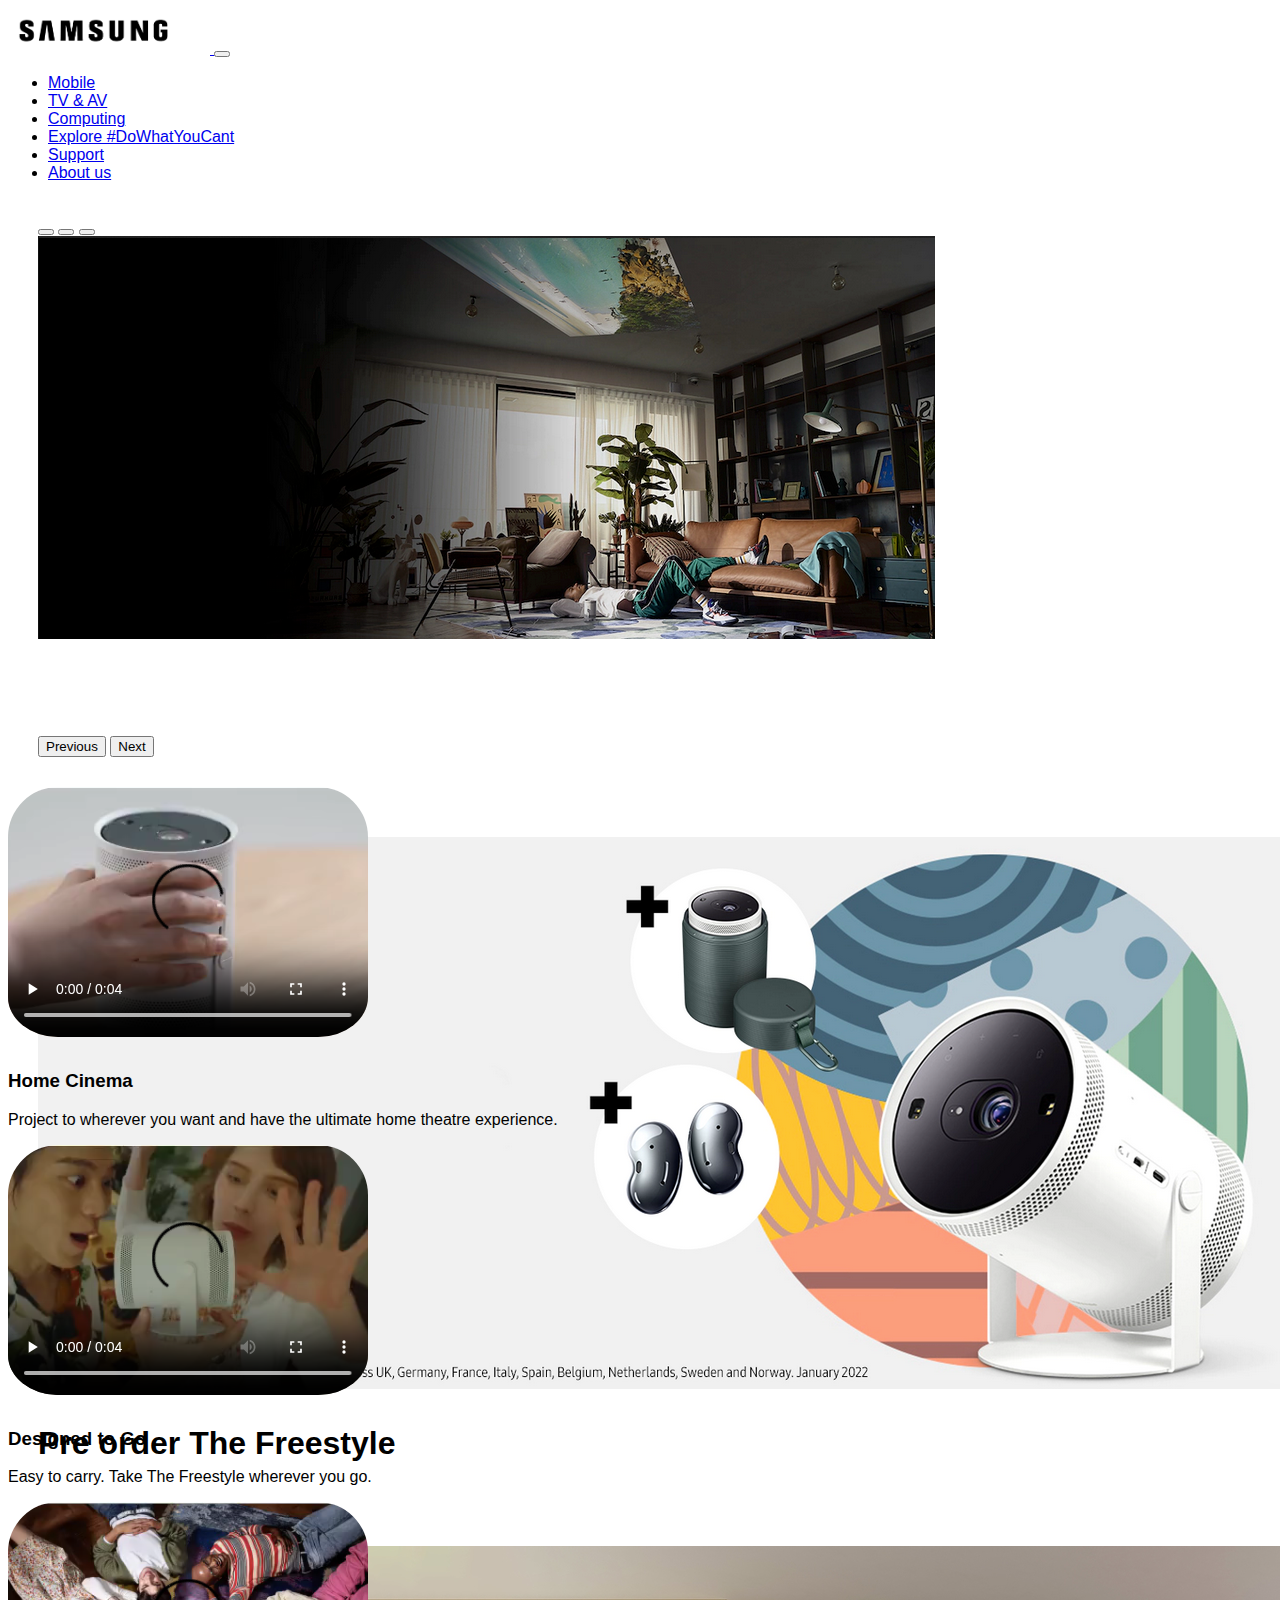
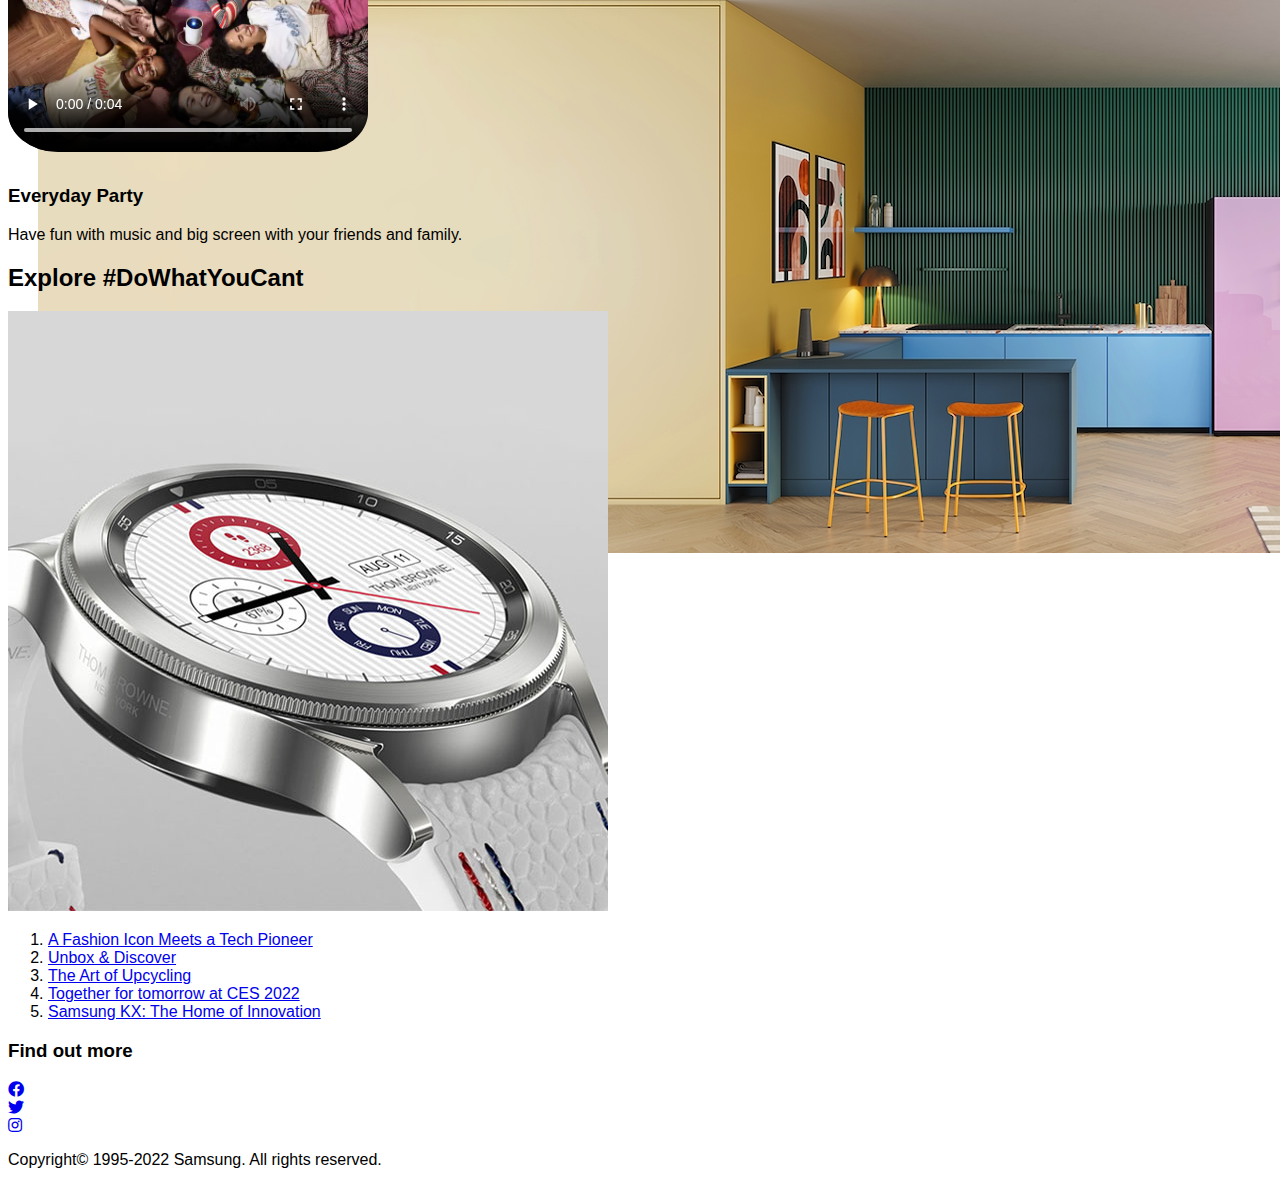
<file: index.html>
<!DOCTYPE html>
<html lang="en">
  <head>
    <meta charset="UTF-8" />
    <meta http-equiv="X-UA-Compatible" content="IE=edge" />
    <meta name="viewport" content="width=device-width, initial-scale=1.0" />
    <link rel="stylesheet" href="css/style.css" />
    <!-- CSS only -->
<link href="https://cdn.jsdelivr.net/npm/bootstrap@5.1.3/dist/css/bootstrap.min.css" rel="stylesheet" integrity="sha384-1BmE4kWBq78iYhFldvKuhfTAU6auU8tT94WrHftjDbrCEXSU1oBoqyl2QvZ6jIW3" crossorigin="anonymous">
    <!--Font Awesome-->
    <link
      rel="stylesheet"
      href="https://cdnjs.cloudflare.com/ajax/libs/font-awesome/5.15.4/css/all.min.css"
      integrity="sha512-1ycn6IcaQQ40/MKBW2W4Rhis/DbILU74C1vSrLJxCq57o941Ym01SwNsOMqvEBFlcgUa6xLiPY/NS5R+E6ztJQ=="
      crossorigin="anonymous"
      referrerpolicy="no-referrer"
    />
<!--Google Font-->
    <link href="https://fonts.googleapis.com/css2?family=Open+Sans:wght@300;400;700&display=swap" rel="stylesheet">

    <!-- Fav Icon-->
    <link
      rel="shortcut icon"
      href="images/favicon_samsung.png"
      type="image/x-icon"
    />
    <title>Samsung UK</title>
  </head>
  <body>
    <!--Header-->
    <!--<div class="container">
      <div class="row">
        <div class="col-sm-4">
    <header>
        <a href="index.html">
          <img
            src="images/samsung_logo.png"
            alt="samsung logo"
        /></a>
      </div>-->
<!--Nav Bar boostrap-->
<nav class="navbar navbar-expand-lg navbar-light p3">
  <a class="navbar-brand" href="index.html">
      <img
        src="images/samsung_logo.png"
        alt="samsung logo"/>
      </a>
    <button class="navbar-toggler" type="button" data-bs-toggle="collapse" data-bs-target="#navbarSupportedContent">
      <span class="navbar-toggler-icon"></span>
    </button>
          <div class="collapse navbar-collapse" id="navbarSupportedContent">
            <ul class="navbar-nav me-auto mb-2 mb-lg-0">
              <li class="nav-item">
                <a class="nav-link" href="../pages/mobile.html">Mobile</a>
              <li class="nav-item">
                <a class="nav-link" href="../pages/TV&AV.html">TV & AV</a>
              </li>
              <li class="nav-item">
                <a class="nav-link" href="../pages/computing.html">Computing</a>
              </li>
              <li class="nav-item">
                <a class="nav-link" href="../pages/explore.html">Explore #DoWhatYouCant</a>
              </li>
              <li class="nav-item">
                <a class="nav-link" href="../pages/support.html">Support</a>
              </li>
              <li class="nav-item">
                <a class="nav-link" href="../pages/aboutus.html">About us</a>
              </li>
            </ul>
          </div>
        </div>
      </nav>
    </div>
    </div>
    </header>
    <!--Main content-->
    <main>

 <!--carroousel -->
      <div id="carouselExampleCaptions" class="carousel slide pb-5" data-bs-ride="carousel">
        <div class="carousel-indicators">
          <button type="button" data-bs-target="#carouselExampleCaptions" data-bs-slide-to="0" class="active" aria-current="true"></button>
          <button type="button" data-bs-target="#carouselExampleCaptions" data-bs-slide-to="1"></button>
          <button type="button" data-bs-target="#carouselExampleCaptions" data-bs-slide-to="2"></button>
        </div>
        <div class="carousel-inner">
          <div class="carousel-item active main_kv">
            <img src="images/Main_KV_Home.png" class="d-block w-100" alt="...">
            <div class="carousel-caption d-none d-md-block text-start">
              <h1 class="fs-4 text">Reserve your place in line <br> for the Freestyle</h1>
              <p class="p_white fs-6 text fw-lighter">Meet The Freestyle - the Samsung Smart TV experience,<br> with no boundaries</p>
              <button> <a href="#" target="_blank">Pre-order</a></button>
            </div>
          </div>
          <div class="carousel-item">
            <img src="images/Image_kv2.png" class="d-block w-100" alt="...">
            <div class="carousel-caption d-none d-md-block text-start">
              <h3 class="fs-4 text">Pre order The Freestyle</h3>
              <p class="fs-6 text fw-lighter text-dark">Rececive complementary Galaxy Buds Live.<br> Plus, claim a complimantary travel case.</p>
            </div>
          </div>
          <div class="carousel-item">
            <img src="images/Image_kv3.jpg" class="d-block w-100" alt="...">
            <div class="carousel-caption d-none d-md-block text-start">
              <h3 class="fs-4 text">Visit the Bespoke studio <br> for a virtual showroom experience</h3>
              <p class="fs-6 text fw-lighter text-dark">Plus, free delivery and installation available.</p>
            </div>
          </div>
        </div>
        <button class="carousel-control-prev" type="button" data-bs-target="#carouselExampleCaptions" data-bs-slide="prev">
          <span class="carousel-control-prev-icon" aria-hidden="true"></span>
          <span class="visually-hidden">Previous</span>
        </button>
        <button class="carousel-control-next" type="button" data-bs-target="#carouselExampleCaptions" data-bs-slide="next">
          <span class="carousel-control-next-icon" aria-hidden="true"></span>
          <span class="visually-hidden">Next</span>
        </button>
      </div>
       <!--Carousel
       <div id="carouselExampleIndicators" class="carousel slide" data-bs-ride="carousel" px-3 py-3>
        <div class="carousel-indicators">
          <button type="button" data-bs-target="#carouselExampleIndicators" data-bs-slide-to="0" class="active" aria-current="true" aria-label="Slide 1"></button>
          <button type="button" data-bs-target="#carouselExampleIndicators" data-bs-slide-to="1" aria-label="Slide 2"></button>
          <button type="button" data-bs-target="#carouselExampleIndicators" data-bs-slide-to="2" aria-label="Slide 3"></button>
        </div>
        <div class="carousel-inner">
          <div class="carousel-item active">
            <img src="images/Main_KV_Home.png" class="d-block w-100" alt="...">
            <h1>Reserve your place in line <br> for the Freestyle</h1>
            <p class="p_white">Meet The Freestyle - the Samsung Smart TV experience,<br> with no boundaries</p>
            <button class="button_Main_KV"><a href="#" target="_blank">Pre-order</a></button>
          </div>
          <div class="carousel-item">
            <img src="images/Image_kv2.png" class="d-block w-100" alt="...">
            <h3>Pre order The Freestyle</h3>
            <p class="p_kv2_black">Rececive complementary Galaxy Buds Live.<br> Plus, claim a complimantary travel case.</p>
          </div>
          <div class="carousel-item">
            <img src="images/Image_kv3.jpg" class="d-block w-100" alt="...">
            <h3>Visit the Bespoke studio <br> for a virtual showroom experience</h3>
            <p class="p_kv3_black">Plus, free delivery and installation available.</p>
          </div>
        </div>
        <button class="carousel-control-prev" type="button" data-bs-target="#carouselExampleIndicators" data-bs-slide="prev">
          <span class="carousel-control-prev-icon" aria-hidden="true"></span>
          <span class="visually-hidden">Previous</span>
        </button>
        <button class="carousel-control-next" type="button" data-bs-target="#carouselExampleIndicators" data-bs-slide="next">
          <span class="carousel-control-next-icon" aria-hidden="true"></span>
          <span class="visually-hidden">Next</span>
        </button>
      </div>
    
      <section class="hero__image">
         <img class="kv_img" class="img-fluid"
          src="images/Main_KV_Home.png"
          alt="The Freestyle projects a film on
        the ceiling of a man's living room. He watches the film laying down on the
        floor"
        />
        <h1><small>Reserve your place in line <br> for the Freestyle</small></h1>
        <button> <a href="#" target="_blank">Pre-order</a></button>
      </section>-->

    <!--Section 2-->
    <section class="container">
        <div class="row">
        <div class="col-sm-4 text-center">
          <video controls autoplay loop class="img-card">
            <source src="videos/The-freestyle-Home1.mp4" alt="freestyle video">
          </video>
          <h3>Home Cinema</h3>
          <p>Project to wherever you want and have the ultimate
            home theatre experience.</p>
        </div>
        <div class="col-sm-4 text-center">
          <video controls autoplay loop class="img-card">
          <source src="videos/The-freestyle-Home.mp4" alt="freestyle image 2"> <code>video</code>
        </video>
          <h3>Designed to Go</h3>
          <p>Easy to carry. Take The Freestyle wherever you go.</p>
        </div>
        <div class="col-sm-4 text-center">
          <video controls autoplay loop class="img-card">
            <source src="videos/The-freestyle-Home3.mp4" alt="freestyle image 3"> 
          </video>
          <h3>Everyday Party</h3>
          <p>Have fun with music and big screen with
            your friends and family.</p>
        </div>
      </div>
    </section>

     <!--Section 3-->
    <section class="container">
      <div class="row">
        <h2 class="text-center p-5">Explore #DoWhatYouCant</h2>
        <div class="col">
            <img
              src="images/Galaxy_watch.jpg"
              alt="Galaxy watch" class=" col-12 img-responsive"
            />
        </div>
                <div class=" col">
                    <ol>
                      <li><a href="#">A Fashion Icon Meets a Tech Pioneer</a></li>
                      <li><a href="#">Unbox & Discover</a></li>
                      <li><a href="#">The Art of Upcycling</a></li>
                      <li><a href="#">Together for tomorrow at CES 2022</a></li>
                      <li><a href="#">Samsung KX: The Home of Innovation</a></li>
                    </ol>
                  </div>
              </div>
            </section>
      </div>
  </main>
      <!--Footer-->
      <footer class="container">
        <div class="row">
          <h3 class="text-center p-5">Find out more</h3>
          <div class="col text-center"><a href="#" target="blank"><i class="fab fa-facebook"></i></a></div>
          <div class="col text-center"><a href="#" target="blank"><i class="fab fa-twitter"></i></i></a></div>
          <div class="col text-center"><a href="#"target="blank"><i class="fab fa-instagram"></i></i></a></div>
          <p class="text-center p-2">Copyright© 1995-2022 Samsung. All rights reserved.</p>
        </div>
        <div class="copyright-text">
        
        </div>
    </footer><!-- JavaScript Bundle with Popper -->
    <script src="https://cdn.jsdelivr.net/npm/bootstrap@5.1.3/dist/js/bootstrap.bundle.min.js" integrity="sha384-ka7Sk0Gln4gmtz2MlQnikT1wXgYsOg+OMhuP+IlRH9sENBO0LRn5q+8nbTov4+1p" crossorigin="anonymous"></script>
  </body>
</html>
</file>
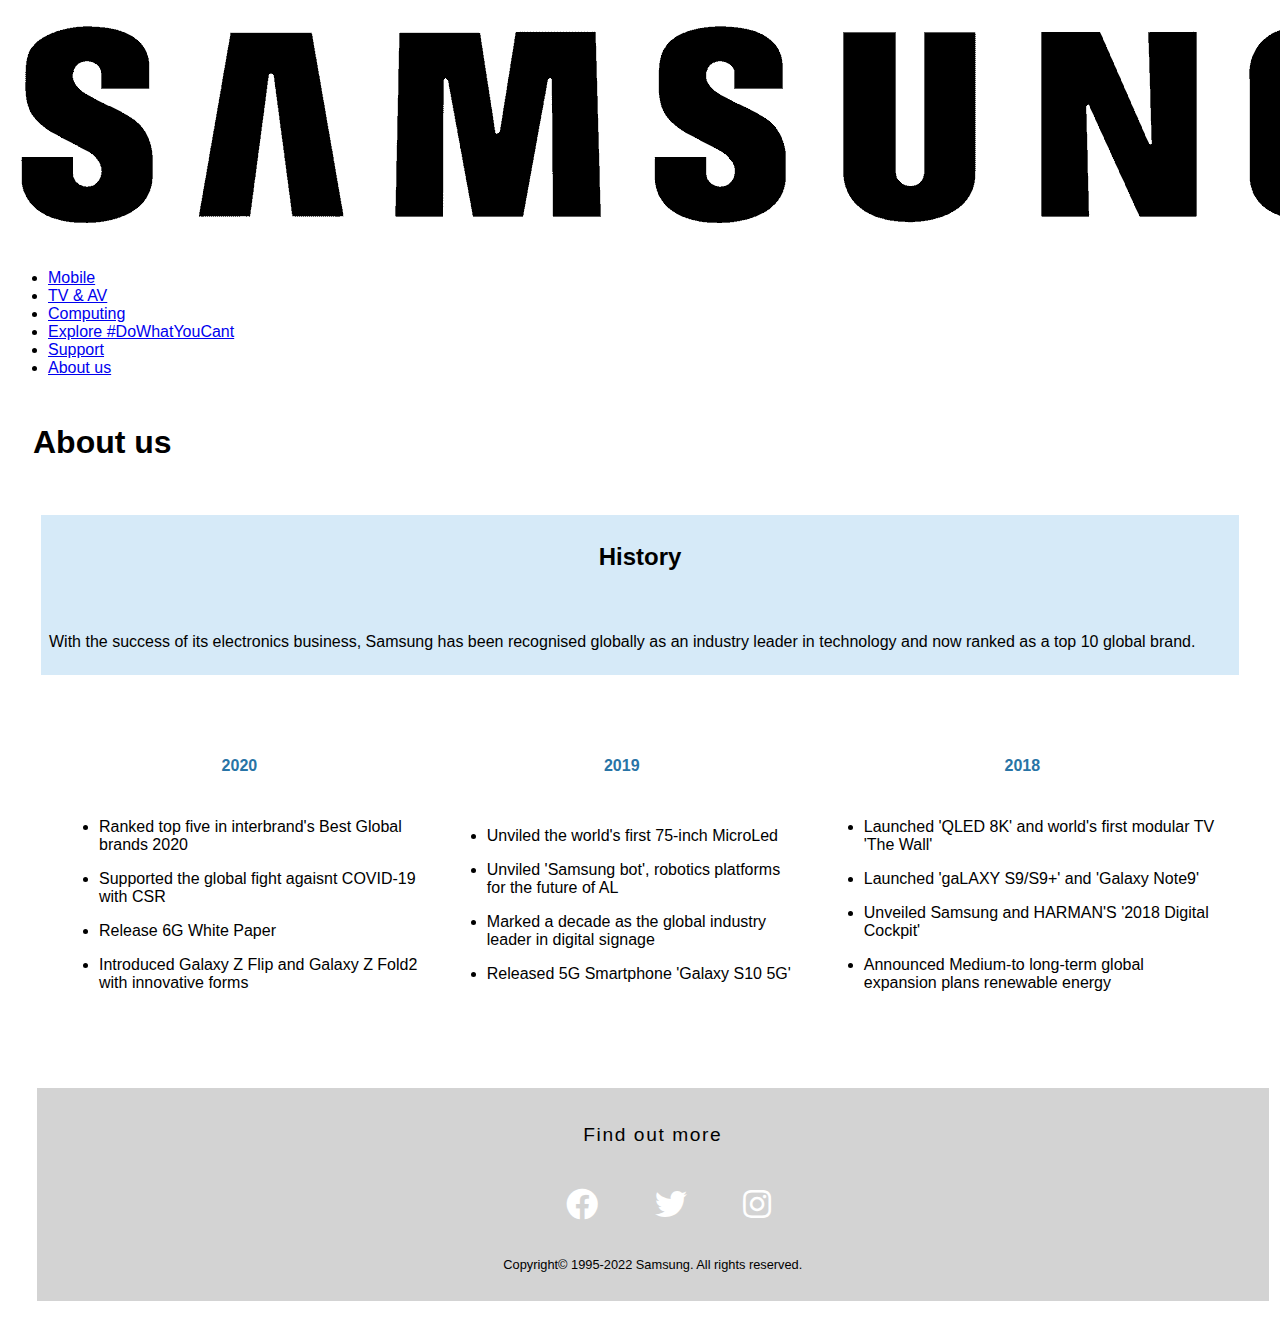
<file: pages/aboutus.html>
<!DOCTYPE html>
<html lang="en">
  <head>
    <meta charset="UTF-8" />
    <meta http-equiv="X-UA-Compatible" content="IE=edge" />
    <meta name="viewport" content="width=device-width, initial-scale=1.0" />
    <link rel="stylesheet" href="../css/style.css" />
    <!--Font Awesome-->
    <link
      rel="stylesheet"
      href="https://cdnjs.cloudflare.com/ajax/libs/font-awesome/5.15.4/css/all.min.css"
      integrity="sha512-1ycn6IcaQQ40/MKBW2W4Rhis/DbILU74C1vSrLJxCq57o941Ym01SwNsOMqvEBFlcgUa6xLiPY/NS5R+E6ztJQ=="
      crossorigin="anonymous"
      referrerpolicy="no-referrer"
    />
<!--Google Font-->
    <link href="https://fonts.googleapis.com/css2?family=Open+Sans:wght@300;400;700&display=swap" rel="stylesheet">

    <!-- Fav Icon-->
    <link
      rel="shortcut icon"
      href="images/favicon_samsung.png"
      type="image/x-icon"
    />
    <title>Samsung UK</title>
  </head>
  <body>
    <!--Header-->
    <header>
        <a href="../index.html">
          <img
            src="../images/samsung_logo.png"
            alt="samsung logo"
        /></a>
      </p>
      <!--Nav Bar-->
      <nav>
        <ul> 
          <li><a href="../pages/mobile.html" target="_blank">Mobile</a></li>
          <li><a href="../pages/TV&AV.html " target="_blank">TV & AV</a></li>
          <li><a href="../pages/computing.html" target="_blank">Computing</a></li>
          <li><a href="../pages/explore.html" target="_blank">Explore #DoWhatYouCant</a></li>
          <li><a href="../pages/support.html" target="_blank">Support</a></li>
          <li><a href="../pages/aboutus.html" target="_blank">About us</a></li>
        </ul>
      </nav>
    </header>
    <div class="container_aboutus">
      <h1>About us</h1>
      <div class="container_history">
        <h2 class="history_title">History</h2>
      <br>
      <p>
        With the success of its electronics business, Samsung has been recognised
        globally as an industry leader in technology and now ranked as a top 10
        global brand.
      </p>
      </div>
      <table cellspacing="25" class="table_aboutus">
        <tr>
          <th>2020</th>
          <th>2019</th>
          <th>2018</th>
        </tr>
        <tr>
          <td class="us_items">
            <ul>
              <li>Ranked top five in interbrand's Best Global brands 2020</li>
              <li>Supported the global fight agaisnt COVID-19 with CSR</li>
              <li>Release 6G White Paper</li>
              <li>Introduced Galaxy Z Flip and Galaxy Z Fold2 with innovative forms
              </li>
            </ul>
          </td>
          <td class="us_items">
            <ul>
              <li>Unviled the world's first 75-inch MicroLed</li>
              <li>
                Unviled 'Samsung bot', robotics platforms for the future of AL
              </li>
              <li>
                Marked a decade as the global industry leader in digital signage
              </li>
              <li>Released 5G Smartphone 'Galaxy S10 5G'</li>
            </ul>
          </td>
          <td class="us_items">
            <ul>
              <li>Launched 'QLED 8K' and world's first modular TV 'The Wall'</li>
              <li>Launched 'gaLAXY S9/S9+' and 'Galaxy Note9'</li>
              <li>Unveiled Samsung and HARMAN'S '2018 Digital Cockpit'</li>
              <li>
                Announced Medium-to long-term global expansion plans renewable
                energy
              </li>
            </ul>
          </td>
        </tr>
      </table>
    </div>
    
    <!--Footer-->
    <footer class="footer">
      <div class="footer-conteiner">
        <h3>Find out more</h3>
        <a href="#" target="blank"><i class="fab fa-facebook"></i></a>
        <a href="#" target="blank"><i class="fab fa-twitter"></i></i></a>
        <a href="#"target="blank"><i class="fab fa-instagram"></i></i></a>
        <p>Copyright© 1995-2022 Samsung. All rights reserved.</p>
      </div>
      <div class="copyright-text">
  </body>
</html>
</file>
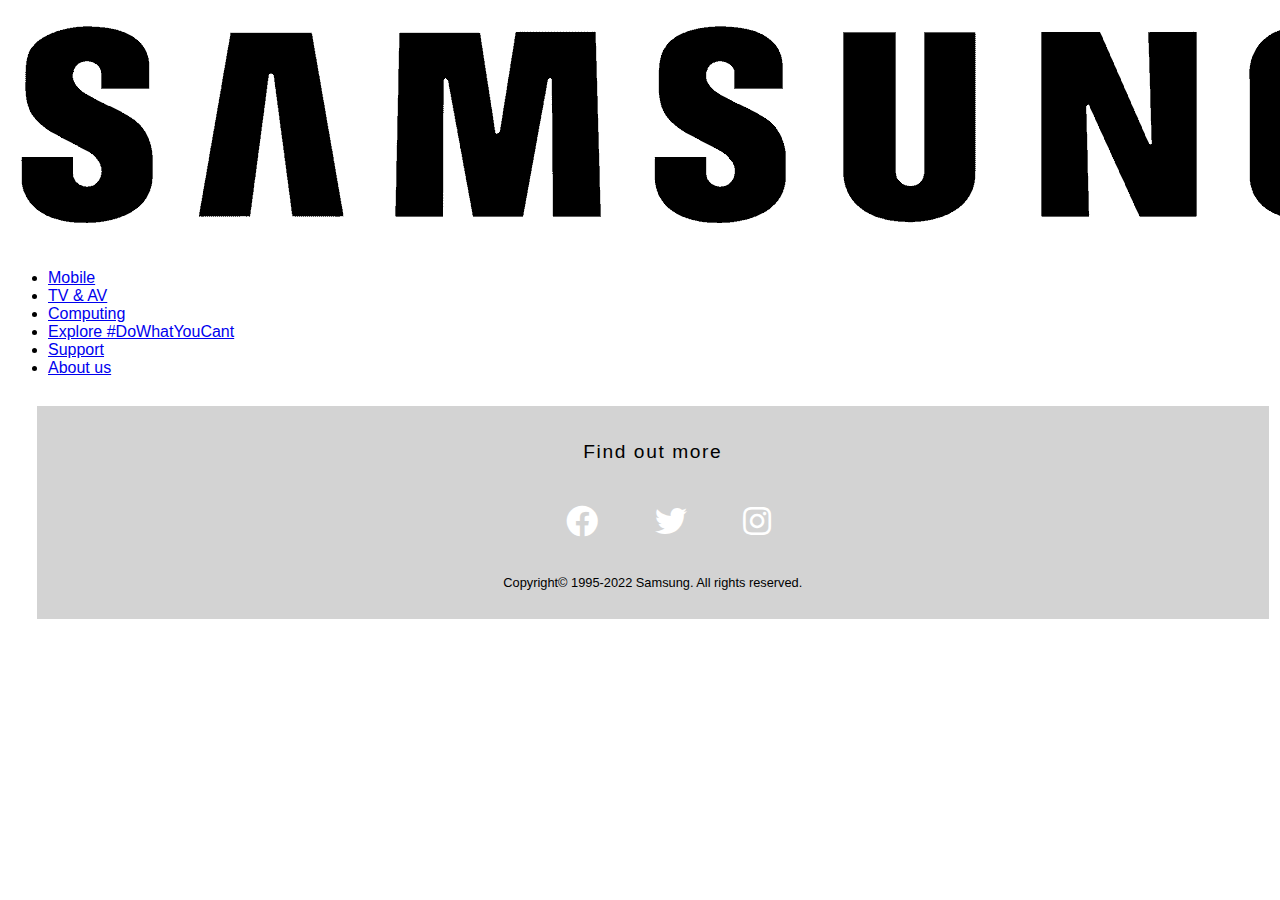
<file: pages/computing.html>
<!DOCTYPE html>
<html lang="en">
  <head>
    <meta charset="UTF-8" />
    <meta http-equiv="X-UA-Compatible" content="IE=edge" />
    <meta name="viewport" content="width=device-width, initial-scale=1.0" />
    <link rel="stylesheet" href="../css/style.css" />
    <!--Font Awesome-->
    <link
      rel="stylesheet"
      href="https://cdnjs.cloudflare.com/ajax/libs/font-awesome/5.15.4/css/all.min.css"
      integrity="sha512-1ycn6IcaQQ40/MKBW2W4Rhis/DbILU74C1vSrLJxCq57o941Ym01SwNsOMqvEBFlcgUa6xLiPY/NS5R+E6ztJQ=="
      crossorigin="anonymous"
      referrerpolicy="no-referrer"
    />
<!--Google Font-->
    <link href="https://fonts.googleapis.com/css2?family=Open+Sans:wght@300;400;700&display=swap" rel="stylesheet">

    <!-- Fav Icon-->
    <link
      rel="shortcut icon"
      href="images/favicon_samsung.png"
      type="image/x-icon"
    />
    <title>Samsung UK</title>
  </head>
  <body>
    <!--Header-->
    <header>
        <a href="../index.html">
          <img
            src="../images/samsung_logo.png"
            alt="samsung logo"
        /></a>
      </p>
      <!--Nav Bar-->
      <nav>
        <ul> 
          <li><a href="../pages/mobile.html" target="_blank">Mobile</a></li>
          <li><a href="../pages/TV&AV.html " target="_blank">TV & AV</a></li>
          <li><a href="../pages/computing.html" target="_blank">Computing</a></li>
          <li><a href="../pages/explore.html" target="_blank">Explore #DoWhatYouCant</a></li>
          <li><a href="../pages/support.html" target="_blank">Support</a></li>
          <li><a href="../pages/aboutus.html" target="_blank">About us</a></li>
        </ul>
      </nav>
    </header>
    <!--Footer-->
    <footer class="footer">
      <div class="footer-conteiner">
        <h3>Find out more</h3>
        <a href="#" target="blank"><i class="fab fa-facebook"></i></a>
        <a href="#" target="blank"><i class="fab fa-twitter"></i></i></a>
        <a href="#"target="blank"><i class="fab fa-instagram"></i></i></a>
        <p>Copyright© 1995-2022 Samsung. All rights reserved.</p>
      </div>
      <div class="copyright-text">
  </body>
</html>
</file>
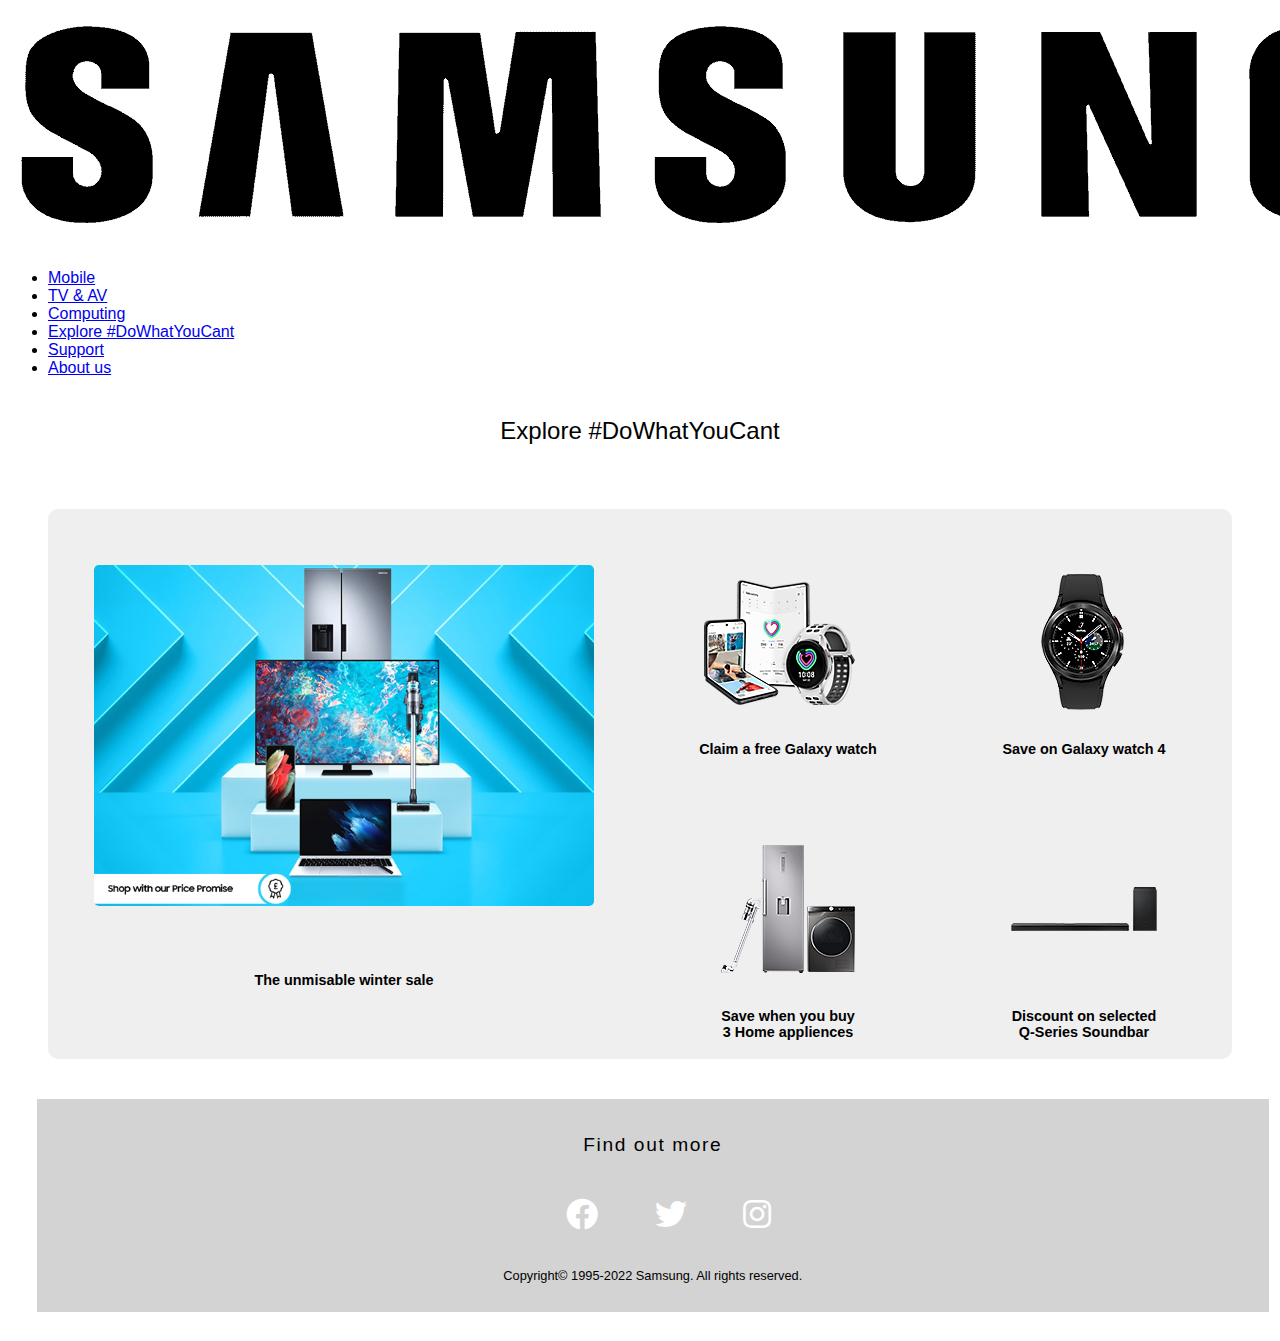
<file: pages/explore.html>
<!DOCTYPE html>
<html lang="en">
  <head>
    <meta charset="UTF-8" />
    <meta http-equiv="X-UA-Compatible" content="IE=edge" />
    <meta name="viewport" content="width=device-width, initial-scale=1.0" />
    <link rel="stylesheet" href="../css/style.css" />
    <!--Font Awesome-->
    <link
      rel="stylesheet"
      href="https://cdnjs.cloudflare.com/ajax/libs/font-awesome/5.15.4/css/all.min.css"
      integrity="sha512-1ycn6IcaQQ40/MKBW2W4Rhis/DbILU74C1vSrLJxCq57o941Ym01SwNsOMqvEBFlcgUa6xLiPY/NS5R+E6ztJQ=="
      crossorigin="anonymous"
      referrerpolicy="no-referrer"
    />
<!--Google Font-->
    <link href="https://fonts.googleapis.com/css2?family=Open+Sans:wght@300;400;700&display=swap" rel="stylesheet">

    <!-- Fav Icon-->
    <link
      rel="shortcut icon"
      href="images/favicon_samsung.png"
      type="image/x-icon"
    />
    <title>Samsung UK</title>
  </head>
  <body>
    <!--Header-->
    <header>
        <a href="../index.html">
          <img
            src="../images/samsung_logo.png"
            alt="samsung logo"
        /></a>
      </p>
      <!--Nav Bar-->
      <nav>
        <ul> 
          <li><a href="../pages/mobile.html" target="_blank">Mobile</a></li>
          <li><a href="../pages/TV&AV.html " target="_blank">TV & AV</a></li>
          <li><a href="../pages/computing.html" target="_blank">Computing</a></li>
          <li><a href="../pages/explore" target="_blank">Explore #DoWhatYouCant</a></li>
          <li><a href="../pages/support.html" target="_blank">Support</a></li>
          <li><a href="../pages/aboutus.html" target="_blank">About us</a></li>
        </ul>
      </nav>
    </header>
     <!--Main-->
    <main>
      <h1 class="title_explore">
        Explore #DoWhatYouCant
      </h1>
      <section class="grid_deals">
          <div id="Big_Tile" class="grid_units">
            <a href="#" target="_blank"><img src="../images/Big_Tile.jpg" alt=""></a>
            <h3 class="grid_title">The unmisable winter sale</h3>
          </div> 
          <div id="Products" class="grid_units">
            <a href="#" target="_blank"><img src="../images/Small_Tile_Product.png" alt=""></a>
            <h3 class="grid_title">Claim a free Galaxy watch</h3>
          </div>
          <div id="Watch" class="grid_units">
            <a href="#" target="_blank" ><img src="../images/Small_Tile_watch.png" alt=""></a>
            <h3 class="grid_title">Save on Galaxy watch 4</h3>
          </div>
          <div id="Home_appliences" class="grid_units">
            <a href="#" target="_blank"><img src="../images/Tile_Product_home_appliences.png"></a>
            <h3 class="grid_title">Save when you buy<br> 3 Home appliences</h3>
          </div>
          <div id="Soundbar" class="grid_units">
            <a href="#" target="_blank"><img src="../images/Small_Tile_soundabar.png"></a>
            <h3 class="grid_title">Discount on selected<br> Q-Series Soundbar</h3>
          </div>
      </section>
    </main>
    <!--Footer-->
    <footer class="footer">
      <div class="footer-conteiner">
        <h3>Find out more</h3>
        <a href="#" target="blank"><i class="fab fa-facebook"></i></a>
        <a href="#" target="blank"><i class="fab fa-twitter"></i></i></a>
        <a href="#"target="blank"><i class="fab fa-instagram"></i></i></a>
        <p>Copyright© 1995-2022 Samsung. All rights reserved.</p>
      </div>
      <div class="copyright-text">
  </body>
</html>
</file>
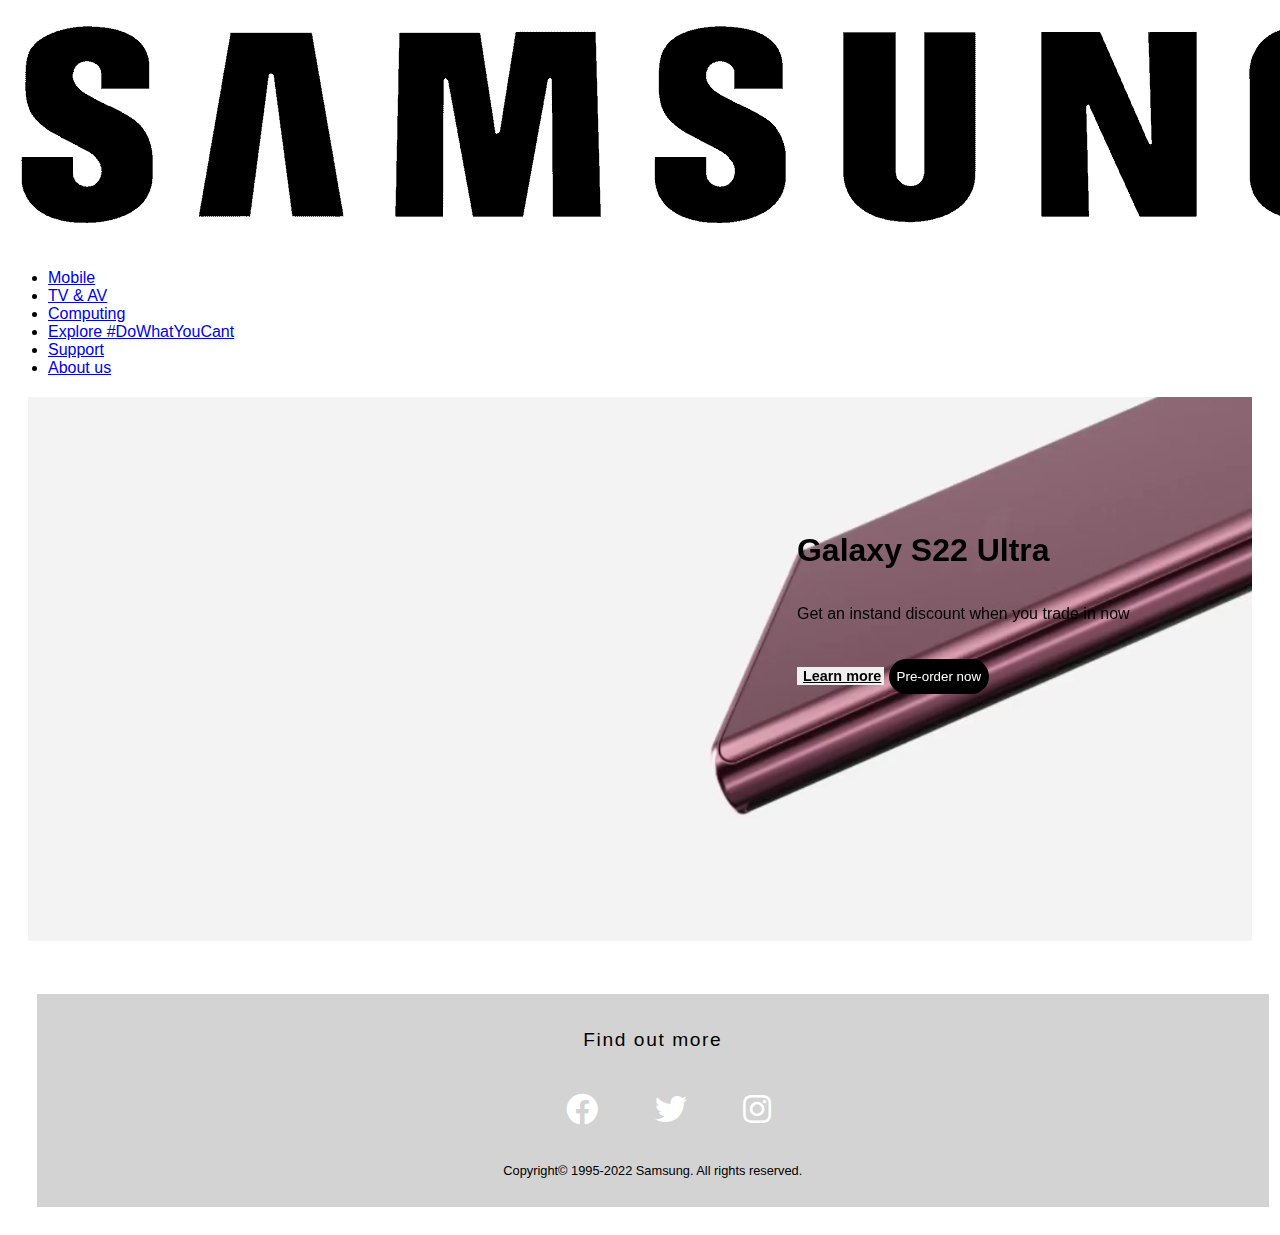
<file: pages/mobile.html>
<!DOCTYPE html>
<html lang="en">
  <head>
    <meta charset="UTF-8" />
    <meta http-equiv="X-UA-Compatible" content="IE=edge" />
    <meta name="viewport" content="width=device-width, initial-scale=1.0" />
    <link rel="stylesheet" href="../css/style.css" />
    <!--Font Awesome-->
    <link
      rel="stylesheet"
      href="https://cdnjs.cloudflare.com/ajax/libs/font-awesome/5.15.4/css/all.min.css"
      integrity="sha512-1ycn6IcaQQ40/MKBW2W4Rhis/DbILU74C1vSrLJxCq57o941Ym01SwNsOMqvEBFlcgUa6xLiPY/NS5R+E6ztJQ=="
      crossorigin="anonymous"
      referrerpolicy="no-referrer"
    />
<!--Google Font-->
    <link href="https://fonts.googleapis.com/css2?family=Open+Sans:wght@300;400;700&display=swap" rel="stylesheet">

    <!-- Fav Icon-->
    <link
      rel="shortcut icon"
      href="images/favicon_samsung.png"
      type="image/x-icon"
    />
    <title>Samsung UK</title>
  </head>
  <body>
    <!--Header-->
    <header>
        <a href="../index.html">
          <img
            src="../images/samsung_logo.png"
            alt="samsung logo"
        /></a>
      </p>
      <!--Nav Bar-->
      <nav>
        <ul> 
          <li><a href="../pages/mobile.html" target="_blank">Mobile</a></li>
          <li><a href="../pages/TV&AV.html " target="_blank">TV & AV</a></li>
          <li><a href="../pages/computing.html" target="_blank">Computing</a></li>
          <li><a href="../pages/explore.html" target="_blank">Explore #DoWhatYouCant</a></li>
          <li><a href="../pages/support.html" target="_blank">Support</a></li>
          <li><a href="../pages/aboutus.html" target="_blank">About us</a></li>
        </ul>
      </nav>
    </header>
    <!--Main-->
    <main>
    <section class="container_carrousel">
      <video autoplay class="kv_s22">
      <source src="../videos/Video_kv_s22.mp4" alt="new mobile s22">   
      </video>
      <div class="description"> 
        <h1>Galaxy S22 Ultra </h1>
        <p>Get an instand discount when you trade in now</p>
        <div button_conteiner>
          <button class="learnmore_button" > <a href="#" target="_blank">Learn more</a></button>
          <button class="preorder_button" > <a href="#" target="_blank">Pre-order now</a></button>
        </div>
      </div>
    </section>
    </main>
    <!--Footer-->
    <footer class="footer">
      <div class="footer-conteiner">
        <h3>Find out more</h3>
        <a href="#" target="blank"><i class="fab fa-facebook"></i></a>
        <a href="#" target="blank"><i class="fab fa-twitter"></i></i></a>
        <a href="#"target="blank"><i class="fab fa-instagram"></i></i></a>
        <p>Copyright© 1995-2022 Samsung. All rights reserved.</p>
      </div>
      <div class="copyright-text">
  </body>
</html>
</file>
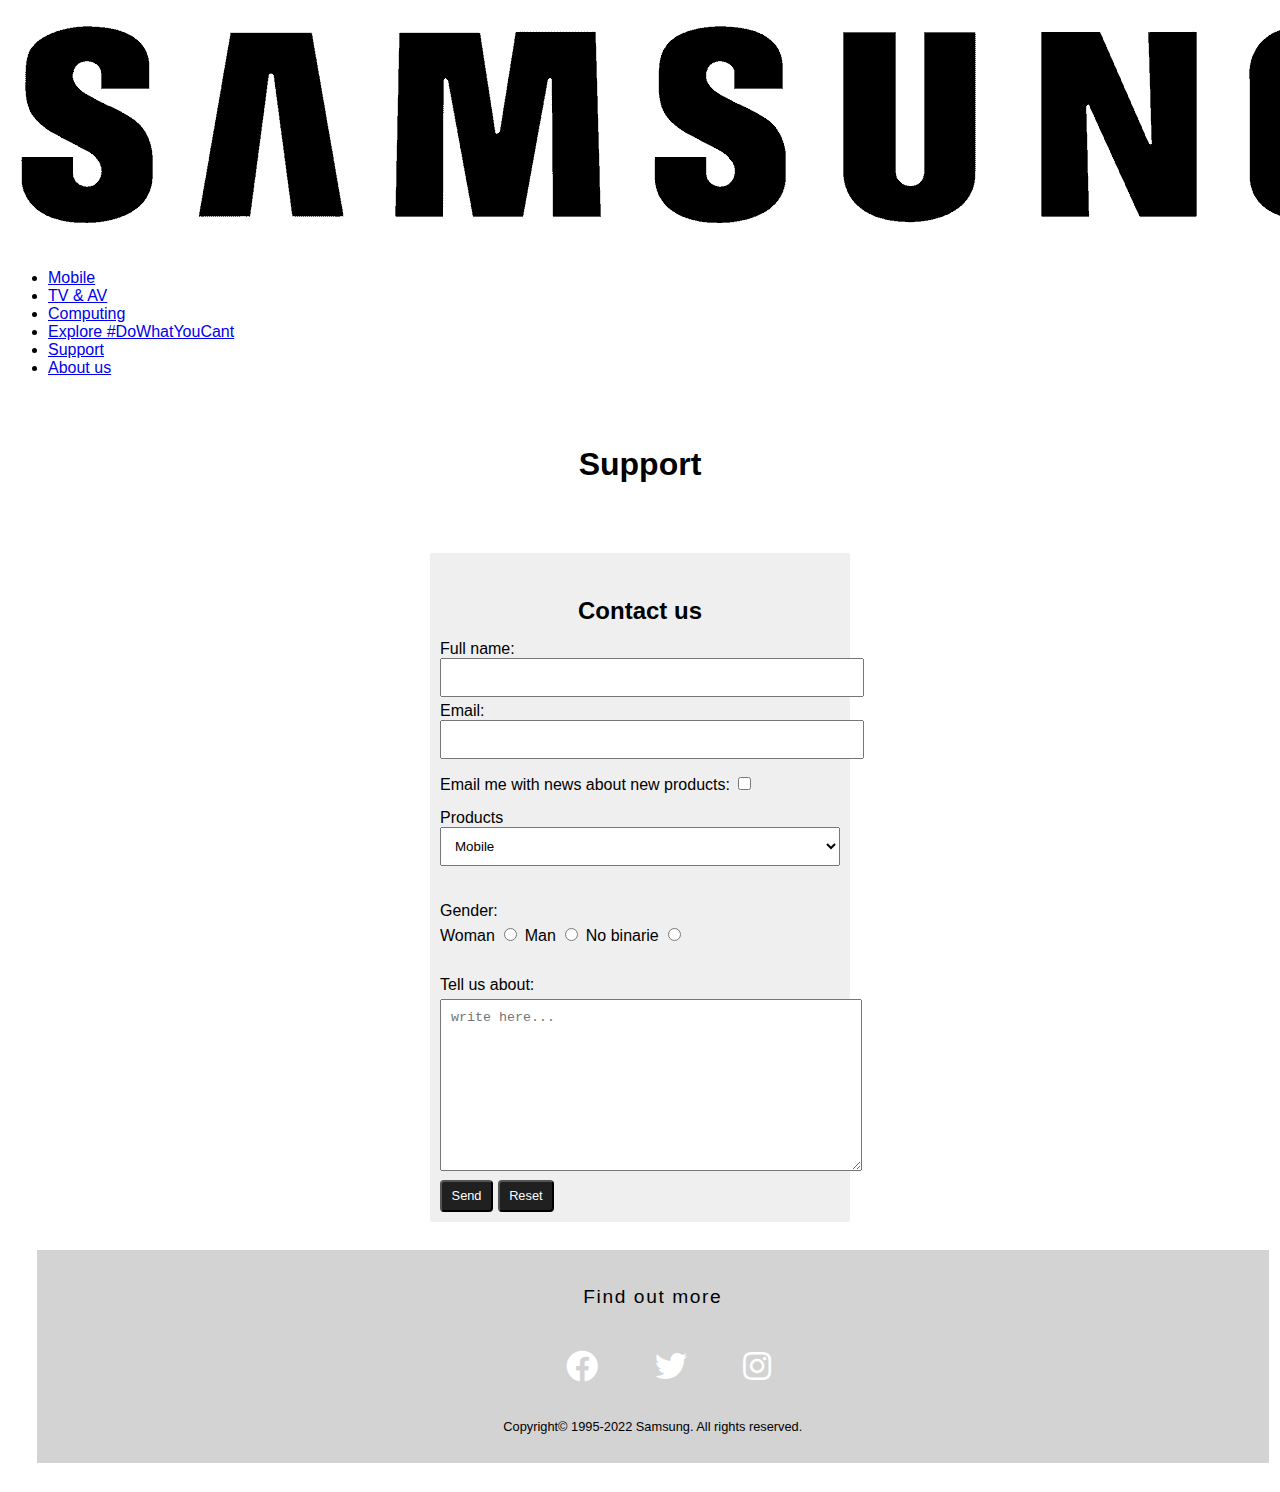
<file: pages/support.html>
<!DOCTYPE html>
<html lang="en">
  <head>
    <meta charset="UTF-8" />
    <meta http-equiv="X-UA-Compatible" content="IE=edge" />
    <meta name="viewport" content="width=device-width, initial-scale=1.0" />
    <link rel="stylesheet" href="../css/style.css" />
    <!--Font Awesome-->
    <link
      rel="stylesheet"
      href="https://cdnjs.cloudflare.com/ajax/libs/font-awesome/5.15.4/css/all.min.css"
      integrity="sha512-1ycn6IcaQQ40/MKBW2W4Rhis/DbILU74C1vSrLJxCq57o941Ym01SwNsOMqvEBFlcgUa6xLiPY/NS5R+E6ztJQ=="
      crossorigin="anonymous"
      referrerpolicy="no-referrer"
    />
<!--Google Font-->
    <link href="https://fonts.googleapis.com/css2?family=Open+Sans:wght@300;400;700&display=swap" rel="stylesheet">

    <!-- Fav Icon-->
    <link
      rel="shortcut icon"
      href="images/favicon_samsung.png"
      type="image/x-icon"
    />
    <title>Samsung UK</title>
  </head>
  <body>
    <!--Header-->
    <header>
        <a href="../index.html">
          <img
            src="../images/samsung_logo.png"
            alt="samsung logo"
        /></a>
      </p>
      <!--Nav Bar-->
      <nav>
        <ul> 
          <li><a href="../pages/mobile.html" target="_blank">Mobile</a></li>
          <li><a href="../pages/TV&AV.html " target="_blank">TV & AV</a></li>
          <li><a href="../pages/computing.html" target="_blank">Computing</a></li>
          <li><a href="../pages/explore.html" target="_blank">Explore #DoWhatYouCant</a></li>
          <li><a href="../pages/support.html" target="_blank">Support</a></li>
          <li><a href="../pages/aboutus.html" target="_blank">About us</a></li>
        </ul>
      </nav>
    </header>
    <div class="support_title">
      <h1>Support</h1>
    </div>
    <form class="contactus_form" action="" id="ContactUs">
      <h3>Contact us</h3>
      <label for="name">Full name:</label>
        <input class="form-group" type="text" name="name" id="name" required />
        <br />
        <label for="email">Email:</label>
        <input class="form-group" type="email" name="email" id="email" required />
        <div class="form_unit">
        <label for="yes">Email me with news about new products:</label>
        <input type="checkbox" name="yes" />
        </div>
        <label for="">Products</label>
        <select class="form-group" name="" id="">
          <option value="">Mobile</option>
          <option value="">TV&AV</option>
          <option value="">Home Appliances</option>
          <option value="">Computing</option>
          <option value="">Display</option>
        </select>
        <p>Gender:</p>
        <label for="">Woman</label>
        <input type="radio" name="choose" />
        <label for="">Man</label>
        <input type="radio" name="choose" />
        <label for="">No binarie</label>
        <input type="radio" name="choose" />
        <br />
        <p>Tell us about:</p>
        <textarea class="form-group"
          name="message"
          placeholder="write here..."
          id="message"
          cols="30"
          rows="10"
        ></textarea>
        <div class="button">
        <input class="button_item" type="submit" value="Send" />
        <input class="button_item" type="reset" value="Reset" />
        </div>
    </form>
    <!--Footer-->
    <footer class="footer">
      <div class="footer-conteiner">
        <h3>Find out more</h3>
        <a href="#" target="blank"><i class="fab fa-facebook"></i></a>
        <a href="#" target="blank"><i class="fab fa-twitter"></i></i></a>
        <a href="#"target="blank"><i class="fab fa-instagram"></i></i></a>
        <p>Copyright© 1995-2022 Samsung. All rights reserved.</p>
      </div>
      <div class="copyright-text">
  </body>
</html>
</file>
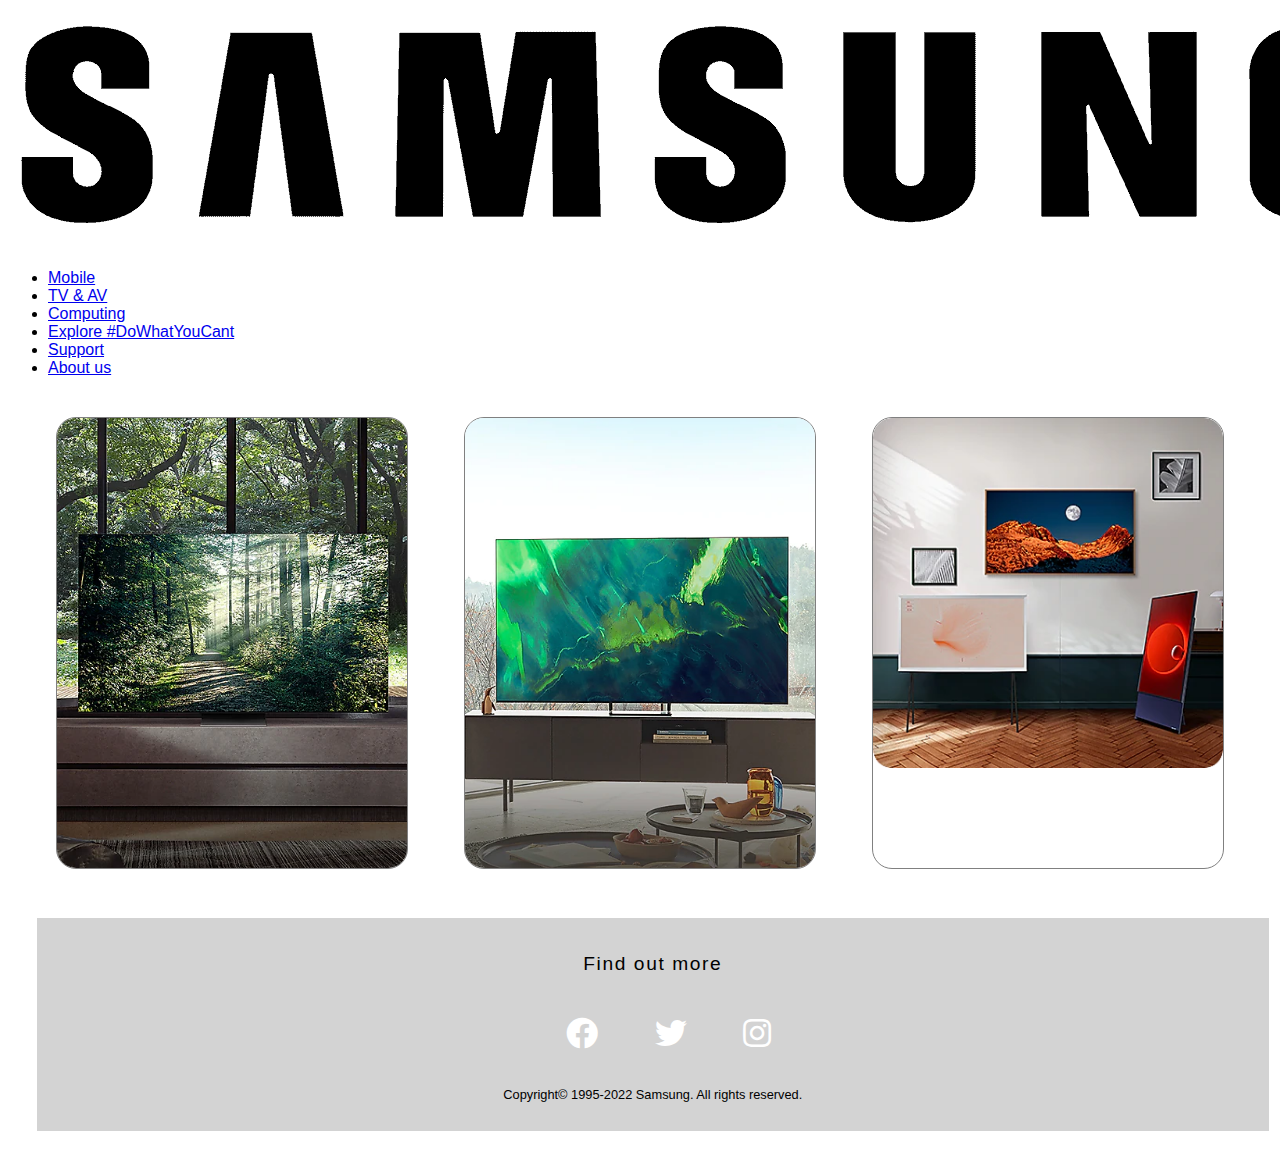
<file: pages/TV&AV.html>
<!DOCTYPE html>
<html lang="en">
  <head>
    <meta charset="UTF-8" />
    <meta http-equiv="X-UA-Compatible" content="IE=edge" />
    <meta name="viewport" content="width=device-width, initial-scale=1.0" />
    <link rel="stylesheet" href="../css/style.css" />
    <!--Font Awesome-->
    <link
      rel="stylesheet"
      href="https://cdnjs.cloudflare.com/ajax/libs/font-awesome/5.15.4/css/all.min.css"
      integrity="sha512-1ycn6IcaQQ40/MKBW2W4Rhis/DbILU74C1vSrLJxCq57o941Ym01SwNsOMqvEBFlcgUa6xLiPY/NS5R+E6ztJQ=="
      crossorigin="anonymous"
      referrerpolicy="no-referrer"
    />
<!--Google Font-->
    <link href="https://fonts.googleapis.com/css2?family=Open+Sans:wght@300;400;700&display=swap" rel="stylesheet">

    <!-- Fav Icon-->
    <link
      rel="shortcut icon"
      href="images/favicon_samsung.png"
      type="image/x-icon"
    />
    <title>Samsung UK</title>
  </head>
  <body>
    <!--Header-->
    <header>
        <a href="../index.html">
          <img
            src="../images/samsung_logo.png"
            alt="samsung logo"
        /></a>
      </p>
      <!--Nav Bar-->
      <nav>
        <ul> 
          <li><a href="../pages/mobile.html" target="_blank">Mobile</a></li>
          <li><a href="../pages/TV&AV.html " target="_blank">TV & AV</a></li>
          <li><a href="../pages/computing.html" target="_blank">Computing</a></li>
          <li><a href="../pages/explore.html" target="_blank">Explore #DoWhatYouCant</a></li>
          <li><a href="../pages/support.html" target="_blank">Support</a></li>
          <li><a href="../pages/aboutus.html" target="_blank">About us</a></li>
        </ul>
      </nav>
    </header>

    <!--Main-->
    <main>
      <section class="tv_cards_container">
        <div class="tv_cards">
          <img class="tv_img_card" src="../images/tv_category1.webp">
          <p>Neo Qled</p>
        </div>
        <div class="tv_cards">
          <img class="tv_img_card" src="../images/tv_category2.webp">
          <p>Qled</p>
        </div>
        <div class="tv_cards">
          <img class="tv_img_card" src="../images/tv_category3.webp">
          <p class="colour_change">Lifestyle Tv's</p>
        </div>
      </section>
    </main>
     <!--Footer-->
     <footer class="col footer">
      <div class="footer-conteiner">
        <h3>Find out more</h3>
        <a href="#" target="blank"><i class="fab fa-facebook"></i></a>
        <a href="#" target="blank"><i class="fab fa-twitter"></i></i></a>
        <a href="#"target="blank"><i class="fab fa-instagram"></i></i></a>
        <p>Copyright© 1995-2022 Samsung. All rights reserved.</p>
      </div>
      <div class="copyright-text">
      
      </div>
  </footer>
  </body>
</html>
</file>
<file: css/style.css>
/* {
  margin: 0;
  padding: 0%;
  box-sizing: border-box;
} */

html {
  font-size: 62, 5%;
}

body {
  font-family: "Open+Sans", sans-serif;
}

.navbar-brand img {
  width: 150px;
  height: 100x;
  margin: 10px;
  padding-right: 2rem;
}

/*header {
  display: flex;
  align-items: center;
  justify-content: space-between;
  padding: 10px;
  position: relative;
}

nav ul li {
  display: inline-block;
  padding: 10px;
  list-style: none;
  line-height: 30px;
}

nav ul li a {
  color: black;
  text-decoration: none;
}

nav ul li a:hover {
  font-weight: bold;
}*/

#carouselExampleCaptions {
  margin: 10px;
  padding-bottom: 20px;
  padding: 20px;
}

.carousel-inner {
  height: 500px;
}

.carousel-caption {
  color: white;
  font-style: 2rem;
  top: 150px;
}

.carousel-caption h3 {
  font-weight: 700;
  font-size: 2rem;
  color: black;
  font-style: 2rem;
  top: 150px;
  left: 5%;
}

.carousel-caption.p_white {
  font-style: 1rem;
  color: white;
  top: 240px;
  left: 5%;
}
.carousel-item .p_kv2_black {
  font-style: 1rem;
  color: black;
  top: 200px;
  left: 5%;
}
.carousel-item .p_kv3_black {
  font-style: 1rem;
  color: black;
  top: 240px;
  left: 5%;
}

.carousel-caption button {
  top: 300px;
  left: 5%;
  width: 80px;
  height: 25px;
  font-weight: 800;
  font-family: "open-sans", sans-serif;
  border-radius: 40px;
  border: none;
  background-color: white;
  transition: all 0.5s ease;
}

.carousel-caption a {
  font-weight: normal;
  color: black;
  list-style: none;
  text-decoration: none;
}
carousel-caption a:hover {
  font-weight: 800;
  color: white;
}

carousel-caption a:hover {
  background-color: #505050;
}

@media screen and (max-width: 500px) {
  .main_kv {
    background: url(../videos/Main-KV_720x1080_mo.webm);
    width: 100%;
    height: auto;
  }
}
#cards {
  display: flex;
  justify-content: space-around;
  padding-bottom: 50px;
}
.card {
  display: flex;
  flex-direction: column;
  align-items: center;
  align-content: space-around;
  margin: 10px;
  width: 300px;
}

.img-card {
  width: 360px;
  height: 250px;
  object-fit: cover;
  border-radius: 50px;
  overflow: hidden;
  padding-bottom: 10px;
}

.card h3 {
  font-family: "Open+Sans", sans-serif;
  font-weight: 700;
  font-size: 1.2em;
  padding-top: 20px;
  padding-bottom: 10px;
}

.card h3 p {
  font-family: "Open+Sans", sans-serif;
  font-weight: 100;
  font-size: 1em;
  text-align: center;
  text-align: justify;
}

/* section 3 

.galaxy-watch_title h2 {
  text-align: center;
  padding-bottom: 5px;
  vertical-align: middle;
}

.galaxy-watch_section {
  display: flex;
  position: relative;
  height: 600px;
  padding: 0.5em;
}

.galaxy_img {
  height: 80%;
  border-radius: 5%;
  animation: from-left 4s ease;
}

.galaxy-watch_list {
  flex-direction: column;
  line-height: 60px;
  padding-left: 20px;
}

ol li a {
  position: absolute;
  align-items: flex-start;
  text-decoration: none;
  color: black;
  font-weight: 600;
  font-size: 1.2em;
}

ol li a:hover {
  font-weight: lighter;
}
.row {
  display: flex;
  justify-content: space-between;
  align-items: center;
}

.col {
  width: 100%;
  flex-direction: column;
  flex-wrap: nowrap;
  align-content: center;
  justify-content: center;
  align-items: center;
}

.row li a {
  padding-bottom: 6px;
  border-bottom: solid 0.5px black;
} */

/* ANIMATION */
@keyframes from-left {
  0% {
    opacity: 0;
    transform: translateX(-80px);
  }
  100% {
    opacity: 1;
    transform: translateX(0px);
  }
}

/* Footer */

.footer {
  width: 1200px;
  background-color: lightgray;
  padding-top: 0em;
  text-align: center;
  padding: 1rem;
  margin: 1.8rem;
}

.footer h3 {
  letter-spacing: 0.1rem;
  text-align: center;
  padding-bottom: 0.8rem;
  font-family: "Open+Sans", sans-serif;
  font-size: 1.2rem;
  font-weight: 500;
}
.footer a i {
  color: white;
  font-size: 2em;
  margin-left: 1em;
  align-items: center;
  padding: 10px;
}

.footer p {
  text-align: center;
  font-weight: lighter;
  font-size: 0.8em;
  padding-top: 15px;
}

.footer-conteiner i:hover {
  color: #202020;
}

/*  Explore page*/

.title_explore {
  text-align: center;
  font-weight: 500;
  margin: 1rem;
  padding: 1.5rem;
  font-size: 1.5rem;
}

.grid_deals {
  display: grid;
  background-color: #efefef;
  grid-template-areas:
    "Big_Tile Products Watch"
    "Big_Tile Home_appliences Soundbar";
  grid-template-columns: 2fr 1fr 1fr;
  grid-template-rows: 2fr 1fr;
  border-radius: 10px;
  height: 550px;
  margin: 40px;
  justify-items: center;
  align-items: center;
}
section .grid_deals {
  padding: 2rem;
}

.grid_units {
  padding: 5px;
  justify-self: center;
}

.grid_units:hover {
  -webkit-transform: scale(1.2);
  transform: scale(1.2);
}

#Big_Tile {
  grid-area: Big_Tile;
}

#Big_Tile .grid_title {
  padding-top: 3rem;
}

#Products {
  grid-area: Products;
}

#Watch {
  grid-area: Watch;
}

#Home_appliences {
  grid-area: Home_appliences;
}

#Soundbar {
  grid-area: Soundbar;
}

#Big_Tile img {
  width: 500px;
  border-radius: 5px;
}

.grid_title {
  text-align: center;
  text-decoration: none;
  font-weight: 700;
  font-size: 0.9rem;
}
/* PAGE support */

.contactus_form {
  width: 400px;
  padding: 10px;
  margin: auto;
  font-family: "Open+Sans", sans-serif;
  border-radius: 2px;
  background-color: #efefef;
}

.contactus_form h3 {
  font-size: 1.5rem;
  margin-bottom: 15px;
  font-weight: 700;
  padding-top: 10px;
  text-align: center;
}

.form-group {
  width: 100%;
  padding: 10px;
  margin-bottom: 5px;
}

.contactus_form p {
  padding: 15px 10px 0px 0px;
  margin-bottom: 5px;
}

.form_unit {
  padding: 10px 10px 10px 0px;
  margin-bottom: 5px;
}

.support_title h1 {
  text-align: center;
  padding: 3rem;
}

.button_item {
  padding: 0.4rem 0.6rem;
  background-color: #202020;
  color: white;
  border-radius: 4px;
  font-size: 0.8rem;
  transition: all 0.5s ease;
}

.button_item:hover {
  background-color: white;
  color: black;
}

/* ABOUT US*/

.container_aboutus {
  margin: 15px;
  padding: 10px;
}
.container_aboutus h1 {
  padding-bottom: 2rem;
}

.container_history {
  padding: 0.5rem;
  margin: 0.5rem;
  background-color: #d6eaf8;
}

.history_title {
  text-align: center;
  padding-bottom: 0.5rem;
  font-family: "Open+Sans", sans-serif;
}
.table_aboutus {
  padding-top: 3rem;
}

.us_items ul li {
  padding-bottom: 1rem;
}

table tr th {
  color: #2874a6;
}

/*Mobile*/

.container_carrousel {
  position: relative;
  margin: 20px;
  padding-bottom: 20px;
}

.kv_s22 {
  width: 100%;
}
.description {
  z-index: 1;
  position: absolute;
  top: 20%;
  right: 10%;
}

.preorder_button a {
  font-weight: normal;
  list-style: none;
  text-decoration: none;
  color: white;
}
.preorder_button {
  text-decoration: none;
  border: none;
  width: 100px;
  height: 35px;
  border-radius: 80px;
  background-color: black;
  transition: all 0.5s ease;
}

.preorder_button:hover {
  background-color: white;
  color: black;
}
.preorder_button a:hover {
  background-color: white;
  color: black;
}

.learnmore_button a {
  font-size: 0.9rem;
  font-weight: 600;
  color: black;
  background-color: transparent;
  text-decoration: underline;
}

.learnmore_button {
  text-decoration: none;
  border: none;
  padding-right: 3px;
}

.learnmore_button a:hover {
  font-weight: 900;
  background-color: white;
}

.description h1 {
  padding-bottom: 15px;
}

.description p {
  padding-bottom: 20px;
  font-weight: lighter;
}

/*TV SECTION*/

.tv_cards_container {
  display: flex;
  justify-content: space-around;
  margin: 20px;
  overflow: hidden;
}

.tv_cards {
  display: flex;
  flex-direction: column;
  align-content: space-around;
  margin: 20px;
  width: 350px;
  height: 450px;
  border: 1px solid grey;
  overflow: hidden;
  border-radius: 20px;
}

.tv_img_card:hover {
  -webkit-transform: scale(1.3);
  transform: scale(1.3);
}

.tv_img_card {
  object-fit: cover;
}

.tv_cards_container p {
  z-index: 1;
  text-align: center;
  color: white;
}

p .colour_change {
  color: black;
}
</file>
